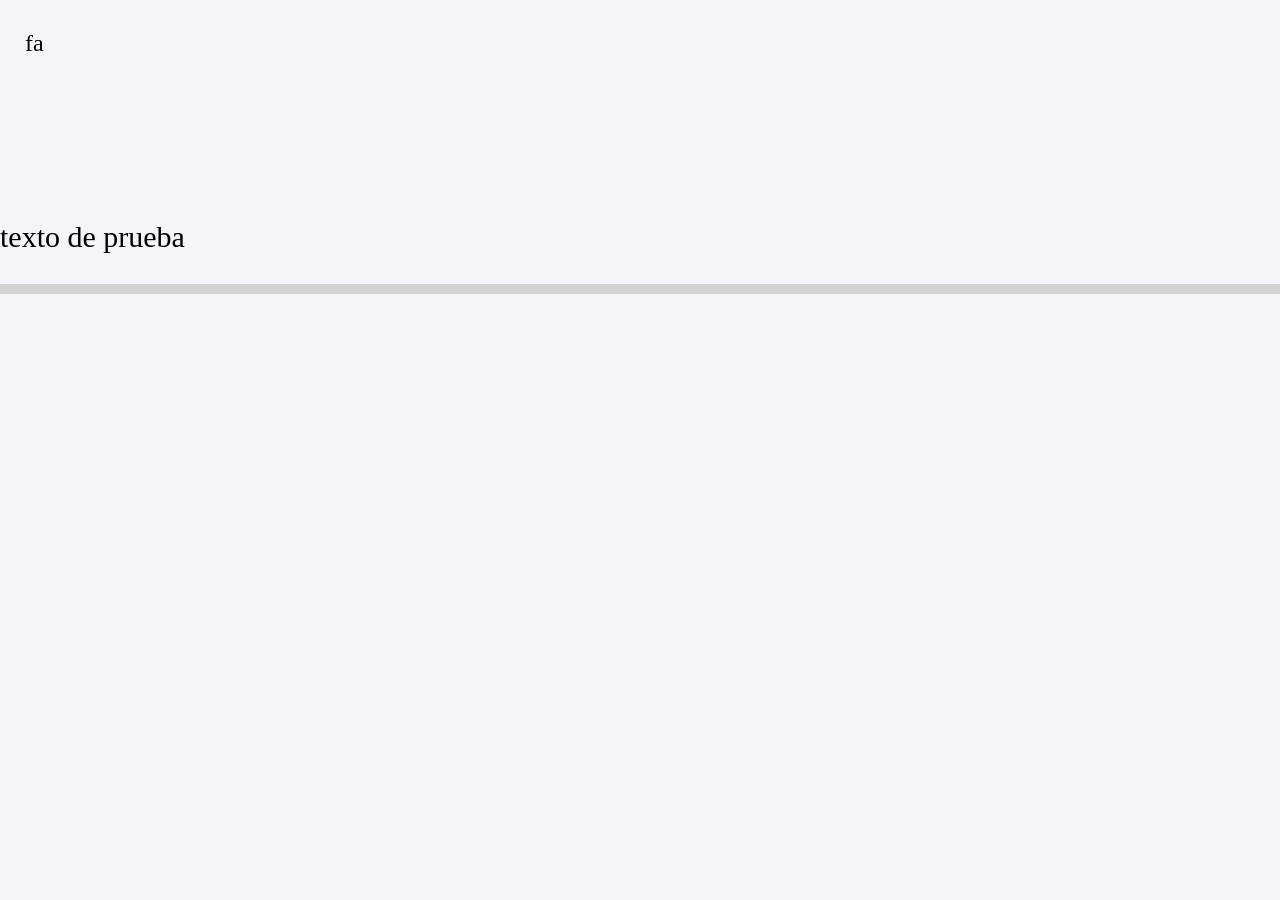
<file: html/index.html>
<!DOCTYPE html>
<html lang="en">
<head>
    <meta charset="UTF-8">
    <meta name="viewport" content="width=device-width, initial-scale=1.0">
    <link rel="stylesheet" href="../css\style.css">
    <title>prueba E-commerce</title>
</head>
<body>
    <header class="header">
        <nav class="nav-container">
            <ul class="nav-list">
                <li class="nav-item">fa</li>
                <li class="nav-item"></li>
                <li class="nav-item"></li>
                <li class="nav-item"></li>
            </ul>

        </nav>

    </header>
    

    <main>
        <p>texto de prueba</p>
    </main>

    <footer>

    </footer>

</body>
</html>
</file>
